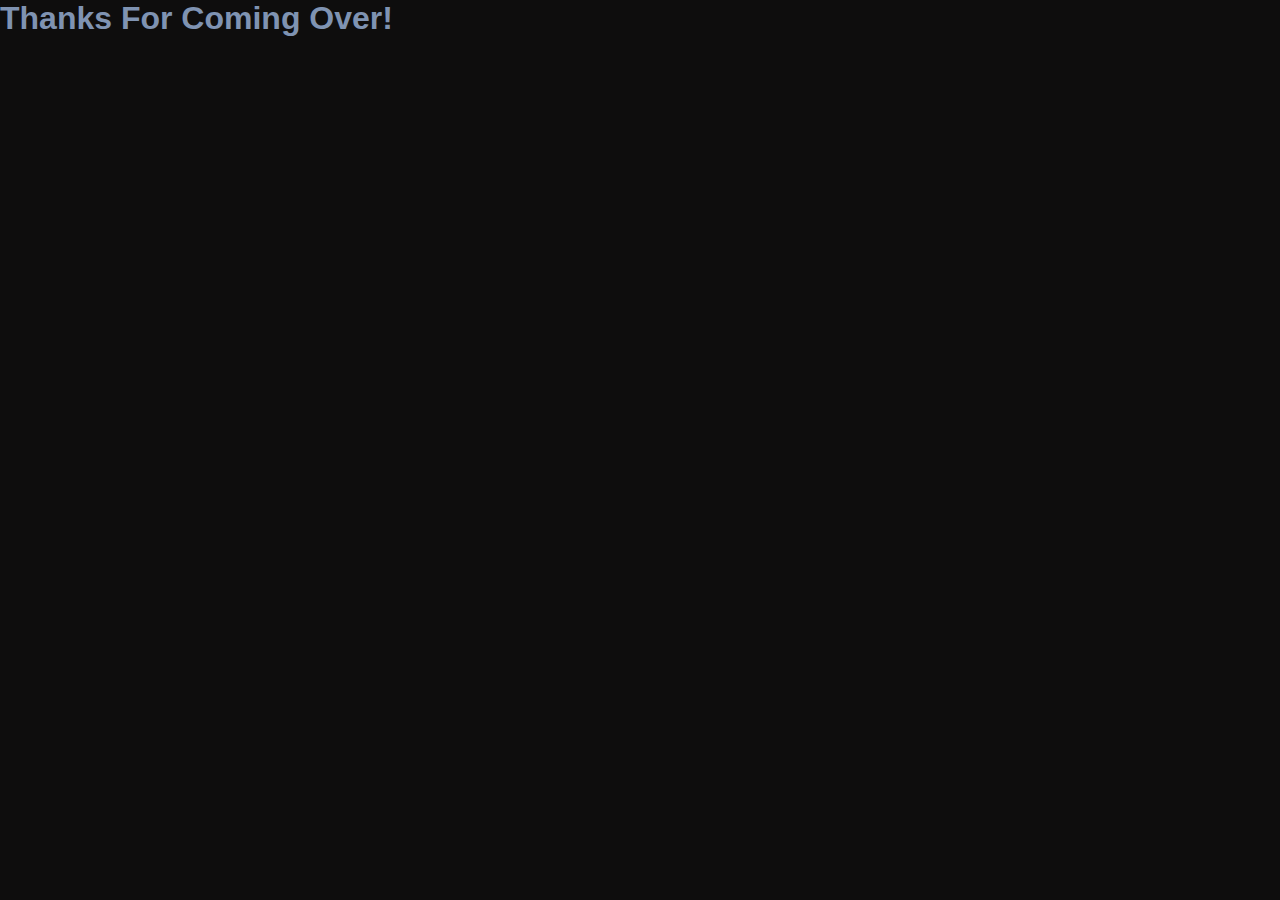
<file: thank-you.html>
<!DOCTYPE html>
<html lang="en">
<head>
    <meta charset="UTF-8">
    <meta name="viewport" content="width=device-width, initial-scale=1.0">
    <title>Thank You</title>
    <link rel="stylesheet" href="styles.css" />
</head>
<body>
  <h1 class="thank-you">Thanks For Coming Over!</h1>  
</body>
</html>
</file>
<file: styles.css>
* {
  margin: 0;
  padding: 0;
  box-sizing: border-box;
  scroll-behavior: smooth;
}

body, html {
  height: 100%;
  font-family: Arial, sans-serif;
  background: #0e0d0d;
  color: #7f93b2;
  overflow-x: hidden;
}

/* Star Background */
/* .background {
  position: fixed;
  width: 100%;
  height: 100%;
  z-index: -1;
  background: #0e0d0d;
} */

/* .background::before {
  content: "";
  position: absolute;
  width: 100%;
  height: 100%;
  background: radial-gradient(#e3dc95 1px, transparent 1px);
  background-size: 20px 20px;
  opacity: 0.3;
} */

/* Header */
.top-bar {
  position: fixed;
  width: 100%;
  top: 0;
  padding: 20px;
  display: flex;
  justify-content: space-between;
  z-index: 10;
  background: transparent;
}

.logo {
  font-size: 24px;
  font-weight: bold;
  color: #7f93b2;
  /* color: #7f93b2; */
  padding-left: 20px;
  user-select: none;
}

.nav-links {
  padding-right: 30px;
}

.nav-links a {
  color: #7f93b2;
  text-decoration: none;
  margin-left: 20px;
  font-size: 14px;
  transition: 0.3s;
}

.nav-links a:hover {
  /* color: #c3cbe5; */
  color: #d6cfa1;

}


@import url('https://fonts.googleapis.com/css2?family=Great+Vibes&display=swap');

/* Hero Section */
.hero {
  height: 100vh;
  display: flex;
  justify-content: center;
  align-items: center;
}

.center-name {
  text-align: center;
}

.center-name h1 {
  font-size: 6vw;
  font-weight: 700;
  letter-spacing: 2px;
  color: #aec0ff;
  transition: opacity 0.5s ease-in-out;
}

.elegant-font {
  font-family: 'Great Vibes', cursive;
  font-size: 3vw;
  /* color: #d9cfcf; */
  color: #d6cfa1;
}

/* Social Icons */
.socials {
  position: fixed;
  bottom: 20px; /* Pushes it to the bottom */
  left: 20px;   /* Keeps it on the left */
  display: flex;
  flex-direction: column;
  gap: 15px;
  z-index: 10;
}

.socials a {
  color: #7f93b2;
  font-size: 26px;
  transition: 0.3s;
}

.socials a:hover {
  /* color: #c3cbe5; */
  color: #d6cfa1;

}

.home-btn{
  display: inline-block;
  padding: 12px 24px;
  border: 1px solid #ffe48d;
  background: #0e0d0d;
  color: #ffe48d;
  border-radius: 50px;
  /* color: #ffe48d; */
  text-decoration: none;
  font-weight: bold;
  font-size: 15px;
  transition: 0.3s;
  margin-top: 40px;
}
.home-btn:hover {
  background-color: #bc9f3f;
  color: #0f0f0f;
}


.about {
  padding: 30px 20px 60px;
  background-color: transparent;
  min-height: 100vh;
  text-align: center;
}

.about-heading h1 {
  font-size: 5vw;
  margin-bottom: 40px;
  color: #aec0ff;
}

.info-grid {
  display: grid;
  grid-template-columns: repeat(3, 1fr);
  grid-template-rows: auto auto;
  gap: 30px;
  max-width: 1200px;
  margin: 0 auto;
  align-items: center;
}

.avatar-container {
  grid-column: 2 / 3;
  grid-row: 1 / span 2;
  display: flex;
  justify-content: center;
  align-items: center;
}

.avatar-img {
  width: 200px;
  height:350px;
  /* border-radius: 50%;
  border: 4px solid #d6cfa1; */
  object-fit: cover;
  border-bottom: 4px solid #d6cfa1;
}

.info-item {
  background-color: rgba(255, 255, 255, 0.05);
  padding: 35px;
  border-radius: 12px;
  box-shadow: 0 4px 25px rgba(0, 0, 0, 0.3);
  transition: transform 0.2s ease;
  color: #e4e4e4;
}

.info-item:hover {
  transform: scale(1.03);
  box-shadow: 0 0 15px #bc9f3f;
}

.info-item h2 {
  margin-bottom: 10px;
  color: #d6cfa1;
}

.info-item p {
  font-size: 18px;
  color: #ccc;
  line-height: 1.4;
}

@media (max-width: 800px) {
  .info-grid {
    grid-template-columns: 1fr;
    grid-template-rows: auto;
  }

  .avatar-container {
    grid-column: auto;
    grid-row: auto;
    margin: 20px 0;
  }

  .avatar-img {
    width: 150px;
    height: 150px;
  }
}


.project-section {
  padding: 80px 20px;
  /* background-color: #0f0f0f; */
}

.project-heading {
  text-align: center;
  color: #aec0ff;
   font-size: 5vw;
  margin-bottom: 60px;
}

.project-card {
  display: flex;
  flex-wrap: wrap;
  background-color: #151515;
  border-radius: 12px;
  padding: 40px;
  margin: 0 auto;
  max-width: 1000px;
  box-shadow: 0 0 10px rgba(255, 255, 255, 0.05);
}

.project-image {
  flex: 1 1 300px;
  display: flex;
  justify-content: center;
  align-items: center;
  padding: 10px;
}
.project-image img {
  max-width: 100%;
  height: auto;
}

.project-content {
  flex: 2 1 400px;
  padding: 20px;
  
}

.project-title {
  font-size: 2rem;
  color: #ffe48d;
  margin-bottom: 10px;
  text-align: center;
 
}

.project-desc {
  font-size: 1rem;
  margin-bottom: 20px;
  color: #99aabb;
  text-align: center;

}

.tech-icons {
  display: flex;
  flex-wrap: wrap;
  gap: 10px;
  margin-bottom: 20px;
  justify-content: center;
}
.tech-icons img {
  width: 32px;
  height: 32px;
}

.visit-btn {
  display: inline-block;
  padding: 12px 24px;
  border: 1px solid #ffe48d;
  border-radius: 50px;
  color: #ffe48d;
  text-decoration: none;
  font-weight: bold;
  transition: 0.3s;
}
.visit-btn:hover {
  background-color: #bc9f3f;
  color: #0f0f0f;
}


/* FOOTER */

.section {
  padding: 350px 20px;
  /* background-color: #101820;  */
  text-align: center;

}

.section h2 {
   font-size: 4vw;
  margin-bottom: 30px;
  color: #aec0ff;
  /* font-size: 5vw; */
}

.social-icons a {
  margin: 0 20px;
  font-size: 65px;
  color: #fff;
  transition: color 0.3s;
}

.social-icons a:hover {
  color: #d7b64b; 
}
</file>
